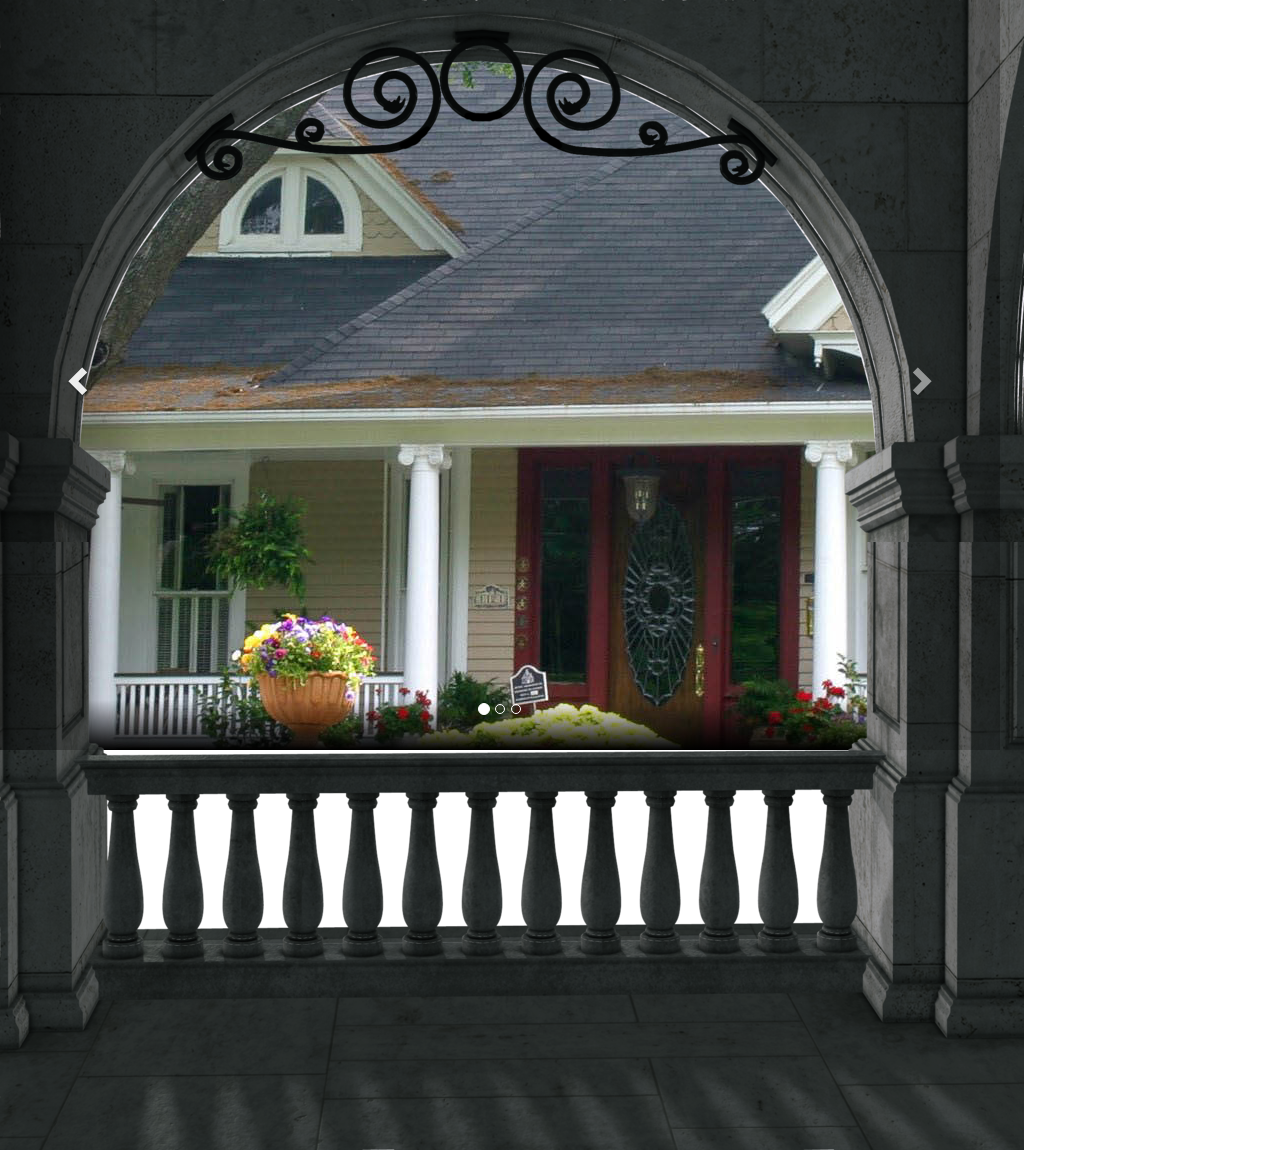
<file: 1/index.htm>
﻿<!DOCTYPE html>
<html>
<head>
    <meta http-equiv="Content-Type" content="text/html; charset=UTF-8">
    <meta charset="utf-8">
    <meta http-equiv="X-UA-Compatible" content="IE=edge">
    <meta name="viewport" content="width=device-width, initial-scale=1.0">
    <meta name="description" content="Official webRunes WRIO OS node">
    <meta name="author" content="webRunes">

    <title>Parallax</title>

    <link href="css/bootstrap.min.css" rel="stylesheet" />
    <link href="css/styles.css" rel="stylesheet">

    <!-- HTML5 shim and Respond.js IE8 support of HTML5 elements and media queries -->
    <!--[if lt IE 9]>
      <script src="https://oss.maxcdn.com/libs/html5shiv/3.7.0/html5shiv.js"></script>
      <script src="https://oss.maxcdn.com/libs/respond.js/1.3.0/respond.min.js"></script>
    <![endif]-->
</head>

<body>
    <div style="height:500px;width:1000px">
        <div class="balcony"><img src="img/balcony.png" alt="" /></div>
        <div id="carousel-example-generic" class="carousel slide" data-ride="carousel">
            <!-- Indicators -->
            <ol class="carousel-indicators">
                <li data-target="#carousel-example-generic" data-slide-to="0" class="active"></li>
                <li data-target="#carousel-example-generic" data-slide-to="1"></li>
                <li data-target="#carousel-example-generic" data-slide-to="2"></li>
            </ol>

            <!-- Wrapper for slides -->
            <div class="carousel-inner" role="listbox">
                <div class="item active">
                    <div class="img" style="background:url('img/house1.jpg') center center"></div>
                    <div class="carousel-caption">

                    </div>
                </div>
                <div class="item">
                    <div class="img" style="background:url('img/house2.jpg') center center"></div>
                    <div class="carousel-caption">

                    </div>
                </div>
            </div>

            <!-- Controls -->
            <a class="left carousel-control" href="#carousel-example-generic" role="button" data-slide="prev">
                <span class="glyphicon glyphicon-chevron-left" aria-hidden="true"></span>
                <span class="sr-only">Previous</span>
            </a>
            <a class="right carousel-control" href="#carousel-example-generic" role="button" data-slide="next">
                <span class="glyphicon glyphicon-chevron-right" aria-hidden="true"></span>
                <span class="sr-only">Next</span>
            </a>
        </div>
    </div>

    <script src="js/jquery-1.10.2.min.js"></script>
    <script src="js/bootstrap.min.js"></script>
    <script src="js/application.js"></script>
    <script src="js/offcanvas.js"></script>

</body>
</html>
</file>
<file: 1/css/styles.css>
html,body{height:100%;overflow-x:hidden;color:#333 /* Prevent scroll on narrow devices */}
html,body{font-size:14px}
html,body,h1,h2,h3,h4,h5,h6{font-family:Arial, "Helvetica Neue", Helvetica, sans-serif}

.balcony{position:absolute;z-index:999}
.navbar-collapse{max-height:none}
.nav>li>a.pull-right{z-index:99}/* fix bug for "x" in menu */
.navbar-header{width:100%}
    .navbar-brand{background:url('../img/logo_wrio.png') center center no-repeat;margin:8px 76px 24px;height:46px;width:135px}
    .navbar-header .active{-webkit-box-shadow:none;box-shadow:none}
    .navbar-header .btn .label-warning,.navbar-header:hover .btn .label-warning{background-color:#F60}
.navbar-footer{position:absolute;bottom:0}
    .navbar-footer a{color:#666;font-size:10px;font-weight:bold;margin:4px 8px;height:24px;line-height:24px;text-transform:uppercase}
        .navbar-footer a:hover{color:#fff;text-decoration:none}

.main .navbar-nav{clear:both;margin:0;width:100%}
    .main .nav a{-webkit-transition:color 0.2s ease-in-out;-moz-transition:color 0.2s ease-in-out;-ms-transition:color 0.2s ease-in-out;-o-transition:color 0.2s ease-in-out;transition:color 0.2s ease-in-out}
    .main .navbar-collapse{padding:0}
    .main .nav>.panel{border:0;border-radius:0;background-color:#131313;margin:0}
        .main .nav>.panel>a.collapsed{background-color:#222;color:#aaa}
    .main .nav>.panel>a{background-color:#131313;font-size:14px;overflow:hidden;text-overflow:ellipsis;white-space:nowrap}
    .main .nav>.panel>a,.webtop li>a{color:#999}
        .main .nav>li>a:hover,.main .nav>li>a:focus{background-color:#131313}
        .main .nav>.panel>a:hover{color:#fff}
        .main .nav>.panel .sub li a{border-radius:0;color:#aaa;font-size:12px;line-height:20px;overflow:hidden;text-overflow:ellipsis;white-space:nowrap}
            .main .nav>.panel.active>a{color:#fff}
            .main .nav>.panel .sub li.active a,.main .nav>.panel .sub li:hover a,.main .nav li:hover a span{background-color:transparent;color:#fff}
                .main .nav>.panel:hover .sub li a .glyphicon{color:#aaa}
            .main .nav>.panel .sub li.active a,.main .nav>.open .sub li.active a:hover{background-color:#000}
    .main .nav>.panel.active>a,.main .nav>.panel.active>a:hover{background-color:#000}
    .main .nav>.new.active .glyphicon{opacity:1}
    .main .nav>.new{position:absolute;bottom:0;width:100%;-webkit-box-shadow:none;box-shadow:none}
        .main .nav>.panel.new>a{border-top:1px solid #333;text-align:center;box-shadow:none}
    .main .navbar-nav>li{float:none}
    .main .nav li .qty{opacity:.5}
    .main .nav li a .glyphicon,.main .sub>li a .glyphicon{opacity:.3}
        .main .nav li a:hover .glyphicon,.main .nav li a.active .glyphicon,.main .sub>li a:hover .glyphicon{opacity:1}
    .main .menu li{display:inline-block}
        .main .menu a{margin:8px;color:#fff}
            .main .menu a,.main .menu:hover a,.main .menu a:focus{background-color:transparent}
    .main .sub li{margin:0 0 1px;list-style:circle !important}
    .main .sub>li.active a,.main .sub>li.active a:hover{background-color:transparent}
    .container-liquid .row .main,
    .container-liquid .row .content{overflow:auto}
        .content label{font-weight:normal}
        .content textarea{resize:vertical}
        .content .alert{margin-bottom:8px}
        .content .form-horizontal .form-group{margin:12px 0}
            .content .form-horizontal .form-group input[type="radio"], input[type="checkbox"]{margin:2px 0 0}
        .content .margin{margin:8px 0}
    .container-liquid .row .sidebar-offcanvas{overflow-y:scroll}
/*.visible-xs{position:fixed;top:0;right:0;z-index:1050}*/
.breadcrumb,.thumbnail{margin-bottom:8px}
    .breadcrumb>li+li:before{content:"\00b7"}
    .media .actions>li+li:before{padding:0 10px 0 5px;content:"\00b7"}
    .controls{color:#aaa;float:right}
        .controls .glyphicon{margin-right:5px}
.panel>a>.glyphicon{margin-top:2px}
.margin-bottom{margin-bottom:8px}
        .form-horizontal .callout{margin:0}
.glyphicon-new-window{font-size:90%;margin-left:4px}
.popover{z-index:1040}
.loading{color:#aaa;margin:12px}
.hidden{display:none}
.currency{font-size:10px;margin:0 4px;color:#aaa}
/*.hub{outline:1px solid #fae4c5;float:right;background-color:#fae4c5;position:relative}*/
/*.hub .icon{color:#f0ad4e;float:right;text-shadow:0 0 8px #fff;position:absolute;top:2px;left:104px;z-index:1}*/
/*.hub img{position:relative;border:1px solid #fff;outline:2px solid #f0ad4e}*/
.providers label{margin-left:8px}
.btn-lg{font-size:18px!important}
.jumbotron {padding:48px}
.tickets .thumbnail{color:#aaa}
.open .glyphicon-ok{color:#999!important}
.navbar-header .menu{width:100%;text-align:center}
.webtop .dropdown-toggle{font-size:14px}
    .webtop .dropdown-menu a{font-size:14px;color:#666}
main .thumbnail h2{margin-bottom:0}
.playerlist tr:hover td{background-color:#f8f8f8;cursor:pointer}

/* article */
article{text-align:justify}
    article h1,article h2,article h3,article h4,article h5,article h6{margin:0 0 20px}
    article h1{font-size:180%}
    article h2{font-size:140%}
    article img{width:100%}
    article header p{color:#999}
    article section{display:inline-block;width:100%}
        article .col-xs-12{padding-top:10px;padding-bottom:10px}
        article .paragraph{display:inline-block;width:100%}
            article .paragraph p{margin:0}
                article .paragraph .glyphicon-comment{visibility:hidden}
                        article .paragraph:hover .glyphicon-comment{visibility:visible}
        article .contents{padding:24px 12px}
                article .contents ol li a{display:block;padding:2px 0;width:100%}
    article .thumbnail{padding:0}
    article .media.thumbnail{margin-top:8px}
/* END article */

/* callout */
.callout{background-color:#ecf3fa;border-left:3px solid #d0e2f2;margin:4px 0 12px;padding:8px 16px}
    .callout h5{color:#428bca;margin:10px 0;font-weight:bold}
    .callout h6{color:#b6c7d6;margin:10px 0}
figcaption.callout{margin:4px 0}
.figure-details{background-color:#f8f8f8;border-color:#e3e3e3}
    .figure-details h5,.figure-details a{color:#757575}
.danger{background-color:#fbf5f5;border-color:#eedbdb}
    .danger h5,.danger a{color:#a94442}
.warning{background-color:#fcf8f2;border-color:#fbead3}
    .warning h5,.warning a{color:#f0ad4e}
/* END callout */

/* menu */
menu{padding:0;margin:0 0 8px}
/* END menu */

/* lock up */
/*
body.lock_up{background: #222 url('../img/loading_bg.png')}
.lock_up{background:#222 url('../img/wallpapers/wallpaper1.jpg') center}
    .lock_up .media{margin-top:0}
    .lock_up .content{background-color:#fff;margin:32px 0}
    .lock_up .lock_up-inner{margin:12px}
    .lock_up .header{background-color:#fff;margin:8px 12px}
    .modal-dialog {margin: 60px auto}
 lock up menu */

@font-face{
    font-family:'BebasNeue';
    src: url('../fonts/bebasneue.eot');
    src: url('../fonts/bebasneue.eot?#iefix') format('embedded-opentype'), url('../fonts/bebasneue.woff') format('woff'), url('../fonts/bebasneue.ttf') format('truetype');
    font-weight: normal;
    font-style: normal;
}
.carousel-control{z-index:1101}
.content .carousel-inner a{color:#f0ad4e}
.carousel .left-top{top:0}
.carousel-inner .img{background-position:center center;min-height:750px}
    .content .carousel-caption{text-shadow: 1px 1px 4px rgba(0,0,0,1)}
        .content .carousel h2{font-family:BebasNeue,sans-serif;font-size:25px;text-align:left;font-weight:normal}
        .content .carousel h6{font-size:12px;font-weight:bold;text-align:left;text-transform:uppercase}
.carousel-text{margin:0 20% 36px;position:relative}
    .carousel-text sup span.glyphicon-ok-sign{font-size:65%;margin-left:8px}
    .carousel-text .features .glyphicon-ok{margin-right:8px}
    .carousel-text h2 sup{font-size:12px;margin:0 8px;font-family:Arial,sans-serif}
    .carousel-text .btn-lg{margin-top:32px}
    .carousel-text .description{text-align:justify}
    .carousel-text .features{list-style:none;padding:0;margin:10px 0;text-align:left}
.carousel-caption{bottom:0;right:0;left:0;
background: url([data-uri]);
background: -moz-linear-gradient(top, rgba(0,0,0,0) 0%, rgba(0,0,0,1) 100%);
background: -webkit-gradient(linear, left top, left bottom, color-stop(0%,rgba(0,0,0,0)), color-stop(100%,rgba(0,0,0,1)));
background: -webkit-linear-gradient(top, rgba(0,0,0,0) 0%,rgba(0,0,0,1) 100%);
background: -o-linear-gradient(top, rgba(0,0,0,0) 0%,rgba(0,0,0,1) 100%);
background: -ms-linear-gradient(top, rgba(0,0,0,0) 0%,rgba(0,0,0,1) 100%);
background: linear-gradient(to bottom, rgba(0,0,0,0) 0%,rgba(0,0,0,1) 100%);
filter: progid:DXImageTransform.Microsoft.gradient(startColorstr='#00000000', endColorstr='#000000',GradientType=0)}

.sidebar-offcanvas .sidebar-margin{margin:8px 0 0 0}
    .sidebar-offcanvas .nav .panel{margin-bottom:1px;-webkit-box-shadow:0 1px 1px rgba(0, 0, 0, 0.0);box-shadow:0 1px 1px rgba(0, 0, 0, 0.0)}
.sidebar-offcanvas .panel .nav{margin:0}
    .sidebar-offcanvas .panel .nav li{margin:4px 12px}
    .sidebar-offcanvas .btn>.glyphicon{float:left}
    .sidebar-offcanvas .nav li.disabled a{cursor:default}
    .sidebar-offcanvas .nav li .label{border:1px solid #fff;border-radius:3px}
    .sidebar-offcanvas .breadcrumb .active>a{color:#aaa}
        .sidebar-offcanvas .breadcrumb .active>a:focus{outline:none;text-decoration:none}
.info{clear:both}
    .info .panel{margin:0;-webkit-box-shadow:0 1px 1px rgba(0, 0, 0, 0.0);box-shadow:0 1px 1px rgba(0, 0, 0, 0.0)}
        .info .panel>a{background-color:#f8f8f8;color:#aaa;margin-bottom:8px}
            .info .panel>a:hover{color:#333}

.label{font-size:90%;font-weight:normal}

.nav-stacked+.nav-stacked{margin-top:32px}

ul.leaders{padding:0;overflow-x:hidden;list-style:none;margin:0 8px}
ul.leaders li{margin:4px 0 8px}
ul.leaders li:before{color:#ccc;float:left;width:0;white-space: nowrap;content:"........................................................................................................................................................................................................................................................................................................................................................................................................................................................"}
ul.leaders span:first-child{background:white}
    ul.leaders span a{margin-left:4px}
ul.leaders span + span{float:right;background:white}
.table .glyphicon{color:#aaa}
.align-center{text-align:center}

.panel:hover .glyphicon-remove{color:#555 !important}
.panel .glyphicon-remove:hover{color:#fff !important}
a{cursor:pointer}

/* Player */
.player{}
    .player .controls{margin-right:24px;bottom:2px;position:relative}
    .player .controls .glyphicon{margin:0 8px;color:#555 !important;opacity:1 !important}
    .player .controls .glyphicon:hover{margin:0 8px;color:#fff !important}
.sidebar-offcanvas .player-controls .glyphicon{float:none}
/* END Player */
.well{border:none;box-shadow:none;color:#666}

/* thumbnail */
.thumbnail{border-color:transparent;text-align:justify;-webkit-box-shadow:0 1px 3px transparent;-moz-box-shadow:0 1px 3px transparent;box-shadow:0 1px 3px transparent}
    .thumbnail .col-xs-12{padding:10px 15px}
	.thumbnail:hover{background-color:#f8f8f8;border-color:whiteSmoke;-webkit-box-shadow:0 1px 3px rgba(0, 0, 0, 0.055);cursor:pointer}
    .thumbnail header.col-xs-12{padding-bottom:0}
        .thumbnail header.col-xs-12 h2{margin-top:0}
    .tooltip-inner{padding:8px 12px}
.thumbnail .details,.thumbnail .donation{color:#aaa;line-height:normal;-webkit-transition:all 0.25s ease-out;-moz-transition:all 0.25s ease-out;transition:all 0.25s ease-out}
        .thumbnail .details li,.thumbnail .donation li{list-style:none}
    .thumbnail .donation .btn .glyphicon{margin:0 0 3px 0}
    .thumbnail:hover{color:#666;-webkit-transition:all 0.25s ease-out;-moz-transition:all 0.25s ease-out;transition:all 0.25s ease-out}
    .thumbnail .details{padding:0;display:table;margin-top:4px;min-width:120px}
    .thumbnail>.pull-right{margin-left:0} /* reset bootstrap to fix ticket view */
    .thumbnail p{margin:0}
    .thumbnail .actions{margin:4px 0;padding:0}
        .thumbnail .actions .glyphicon{margin-right:5px}
            .thumbnail .actions li{margin-top:8px;padding:0;display:inline-block}
                .thumbnail .actions li a{color:#aaa;-webkit-transition:color .25s linear;transition:color .25s linear}
                    .thumbnail:hover .actions li a{color:#428bca;-webkit-transition:color .25s linear;transition:color .25s linear}
    .thumbnail .col-xs-12 img{margin:4px 12px 4px 0}
.thumbnail img{width:120px;height:80px;outline:4px solid #f8f8f8}
.thumbnail h2 sup,.info .panel a sup{color:#aaa;font-size:11px;margin-left:4px}
main .thumbnail h2,main .thumbnail p,.in p{color:#666}
    main .thumbnail:hover h2,main .thumbnail:hover p,.in:hover p{color:#000;transition:ease .5s}
/* END thumbnail */

.btn,.nav>li>a,.dropdown-menu>li>a{padding:8px 16px}
.btn-block+.btn-block{margin-top:4px}
    .btn .glyphicon{margin:2px 8px 0 0}
        .main .btn .glyphicon{margin:0}
.btn:focus{outline:none}
.btn-xs{padding:2px 0}
.btn-default{background-color:#f8f8f8;border-color:#f8f8f8;color:#666}
    .btn-default:hover{border-color:#ddd;/*border-bottom-color: #aaa;background-image: linear-gradient(top,#f8f8f8,#f1f1f1);background-image: -webkit-gradient(linear,left top,left bottom,from(#f8f8f8),to(#f1f1f1));background-image: -webkit-linear-gradient(top,#f8f8f8,#f1f1f1)*/}
    .btn-default.disabled,.btn.disabled:hover{background-color:#f8f8f8;border-color:#eee;color:#aaa;pointer-events:initial;cursor:default}
.btn-white{background-color:#fff;border-color:#eee;color:#666}
    .content .btn-white{border-color:#ccc}
.btn-danger:hover{border-color:#9c1e11;/*border-bottom-color: #af301f;background-color: #c53727;background-image: -webkit-linear-gradient(top,#dd4b39,#c53727);background-image: linear-gradient(top,#dd4b39,#c53727)*/}
.btn-primary:hover{border-color:#2a69a1;/*border-bottom-color: #2f5bb7;background-color: #357ae8;background-image: -webkit-linear-gradient(top,#4d90fe,#357ae8);background-image: -moz-linear-gradient(top,#4d90fe,#357ae8);background-image: -ms-linear-gradient(top,#4d90fe,#357ae8);background-image: -o-linear-gradient(top,#4d90fe,#357ae8);background-image: linear-gradient(top,#4d90fe,#357ae8)*/}
.btn-success:hover{border-color:#4e8c4e;/*border-bottom-color: #5b905b;background-color: #40a340;background-image: -webkit-linear-gradient(top,#5cb85c,#40a340);background-image: -moz-linear-gradient(top,#5cb85c,#40a340);background-image: -ms-linear-gradient(top,#5cb85c,#40a340);background-image: -o-linear-gradient(top,#5cb85c,#40a340);background-image: linear-gradient(top,#5cb85c,#40a340)*/}
.btn-invitation{font-size:18px;margin:10px 0 0}

.search{display:inline-block;width:100%}
    .search .btn-default,.tour .btn-default{border-color:#ccc}
    .search .btn,.tour .btn{padding:6px 12px}
    .search .btn .glyphicon,.tour .btn .glyphicon{margin:0}
.tour{color:#aaa}

.full-width{width:100%}
.dropdown-menu-full-width,.dropdown-menu-full-width .dropdown-menu{width:100%}
    .dropdown-menu-full-width button{text-align:left}
    .dropdown-menu-full-width button .caret{float:right;margin:8px 0 0}
.breadcrumb_btn{margin:2px}
    .breadcrumb_btn .glyphicon{margin:5px}

.sidebar-offcanvas{overflow:hidden}
.sidebar-offcanvas .thumbnail.media,.sidebar-offcanvas .thumbnail.media:hover,article .contents{background-color:#f8f8f8}
.sidebar-offcanvas .thumbnail{padding:0}
    .sidebar-offcanvas .thumbnail:hover{background-color:transparent;border-color:transparent;cursor:default;-webkit-box-shadow:0 1px 3px rgba(0, 0, 0, 0)}
.col-xs-12.padding-top{padding-top:0}
.col-xs-12.padding-bottom{padding-bottom:0}

.total-pages{color:#aaa;text-align:center;font-size:12px}
.form-control{font-size:12px;width:100%!important}
.form-horizontal .control-label{text-align:right}

.comment-limit{margin:12px 12px;color:#aaa}
.label-small{color:#000;font-size:10px;font-weight:bold;position:relative;float:right;right:6px;top:6px;z-index:1}

@media screen and (max-width:767px){
    .row-offcanvas{position:relative;-webkit-transition:all 0.25s ease-out;-moz-transition:all 0.25s ease-out;transition:all 0.25s ease-out}
    .row-offcanvas-right
    .sidebar-offcanvas{right:-50%}
    .row-offcanvas-left
    .sidebar-offcanvas{left:-50%}
    .row-offcanvas-right.active{right:50%}
    .row-offcanvas-left.active{left:50%}
    .sidebar-offcanvas{position:absolute;top:0;width:50%;z-index:91}
    .lock_up .content{margin:0}
}

@media (min-width:768px){
    .content{padding:0 8px 0 4px !important}
    .sidebar-offcanvas{padding-right:8px !important}
    .navbar{border-radius:0;height:100%;bottom:0;top:0;margin:0}
    .container-liquid,.row,.row>div/*,.container-liquid .margin*/{height:100%}
    .navbar-fixed-top{position:relative}
    .donation{margin-top:4px;text-align:right}
    /*.col-xs-1,.col-sm-1,.col-md-1,.col-lg-1,.col-xs-2,.col-sm-2,.col-md-2,.col-lg-2,.col-xs-3,.col-sm-3,.col-md-3,.col-lg-3, .col-xs-4, .col-sm-4, .col-md-4, .col-lg-4, .col-xs-5, .col-sm-5, .col-md-5, .col-lg-5, .col-xs-6, .col-sm-6, .col-md-6, .col-lg-6, .col-xs-7, .col-sm-7, .col-md-7, .col-lg-7, .col-xs-8, .col-sm-8, .col-md-8, .col-lg-8, .col-xs-9, .col-sm-9, .col-md-9, .col-lg-9, .col-xs-10, .col-sm-10, .col-md-10, .col-lg-10, .col-xs-11, .col-sm-11, .col-md-11, .col-lg-11, .col-xs-12, .col-sm-12, .col-md-12, .col-lg-12 {
        padding:0 8px}
    .btn,.nav>li>a,.dropdown-menu>li>a{padding:8px 16px}*/
}
@media (max-width:767px){
    .content{margin-top:50px;padding:0 15px 0 22px}
    .sidebar-offcanvas{padding-left:0}
        .sidebar-offcanvas .sidebar-margin{margin-right:12px}
    .row-offcanvas-menu.active{position:fixed;right:50%;z-index:1032;-webkit-transition:all 0.25s ease-out;-moz-transition:all 0.25s ease-out;transition:all 0.25s ease-out}
    .navbar-fixed-top{position:fixed;-webkit-transition:all 0.25s ease-out;-moz-transition:all 0.25s ease-out;transition:all 0.25s ease-out}
    .tooltip{z-index:1033}
}

@media (max-width:450px){
    .navbar-brand{display:none}
}

/* Fix right menu scroll visibility bug */
@media (min-width: 768px){
    .col-sm-4{width:31.7%}
}

@media (min-width: 992px){
    .col-md-3{width:23.93333333333333%}
}

@media (max-width: 1200px){
    .carousel-text{margin:0 5% 36px}
}
/* END */

/* CUSTOM SCROLLBAR FOR CHROME */
::-webkit-scrollbar{width:7px;height:7px}
::-webkit-scrollbar-track{background-color:rgba(0,0,0,0.0)}
::-webkit-scrollbar-track:hover{background-color:rgba(0,0,0,0.05)}
::-webkit-scrollbar-thumb{background-color:rgba(0,175,219,0.4)}
::-webkit-scrollbar-thumb:hover{background-color:rgba(0,175,219,0.7)}

.form-signin .alert{padding:8px 12px;margin:8px 0}
.form-signin .form-signin-heading,
.form-signin .checkbox {
  margin-bottom: 10px;
}
.form-signin .checkbox {
  font-weight: normal;
}
.form-signin .form-control {
  position: relative;
  height: auto;
  padding: 10px;
  -webkit-box-sizing: border-box;
     -moz-box-sizing: border-box;
          box-sizing: border-box;
}
.form-signin .form-control:focus {
  z-index: 2;
}
.form-signin input[type="text"] {
  margin-bottom: -1px;
  border-bottom-left-radius: 0;
  border-bottom-right-radius: 0;
}

/* Github */
.github{margin-bottom:12px}
.post .gist pre{white-space:normal}
.post .gist .gist-file{border:none;margin:0}
.post .gist .gist-file table td{border:none}
.post .gist-meta, .post .gist .gist-file table .line-numbers{display:none}
.post .github .gist .gist-file{font-size:12px;color:#333;font-family:Arial,sans-serif}
.post .gist .gist-file .gist-data .line-data{padding:0 !important}
.post .gist .gist-file .gist-data{background-color: transparent;border:none}
.post .github div{padding:0;margin:0}

/* Twitter */
.twitter{clear:both}
.twitter-limit{color:#aaa}
.twitter-timeline{width:100% !important}
.autosized-media{width:auto!important;height:auto!important}


/* Bootstrap Tour */
.tour-backdrop{position:fixed;top:0;right:0;bottom:0;left:0;z-index:1100;background-color:#000;opacity:.8}
.tour-step-backdrop{position:relative;z-index:1101;background:inherit}
.tour-step-background{position:absolute;z-index:1100;background:inherit;border-radius:6px}
/*.tour .btn-group{visibility:hidden}*/
.popover[class*=tour-]{z-index:1100;max-width:444px}
.popover[class*=tour-] .profile-ia{margin:12px 8px 0 12px;float:left}
.popover[class*=tour-] .popover-content{padding:12px;text-align:justify}
/*.popover[class*=tour-] .popover-content img{border:8px solid #fff;outline:1px solid #f60;margin:8px 0;display:block;width:100%}*/
.popover[class*=tour-] .popover-content div{padding:0}
.popover[class*=tour-] .popover-navigation{clear:both;padding:8px 12px}
.popover[class*=tour-] .popover-navigation [data-role=end]{float:right}
.popover[class*=tour-] .popover-navigation [data-role=prev],.popover[class*=tour-] .popover-navigation [data-role=next],.popover[class*=tour-] .popover-navigation [data-role=end]{cursor:pointer}
.popover[class*=tour-] .popover-navigation [data-role=prev].disabled,.popover[class*=tour-] .popover-navigation [data-role=next].disabled,.popover[class*=tour-] .popover-navigation [data-role=end].disabled{cursor:default}
.popover[class*=tour-].orphan .arrow{display:none}
.popover[class*=tour-] .nav{clear:both;padding-top:12px}

#presaleiframe body{position:initial}
</file>
